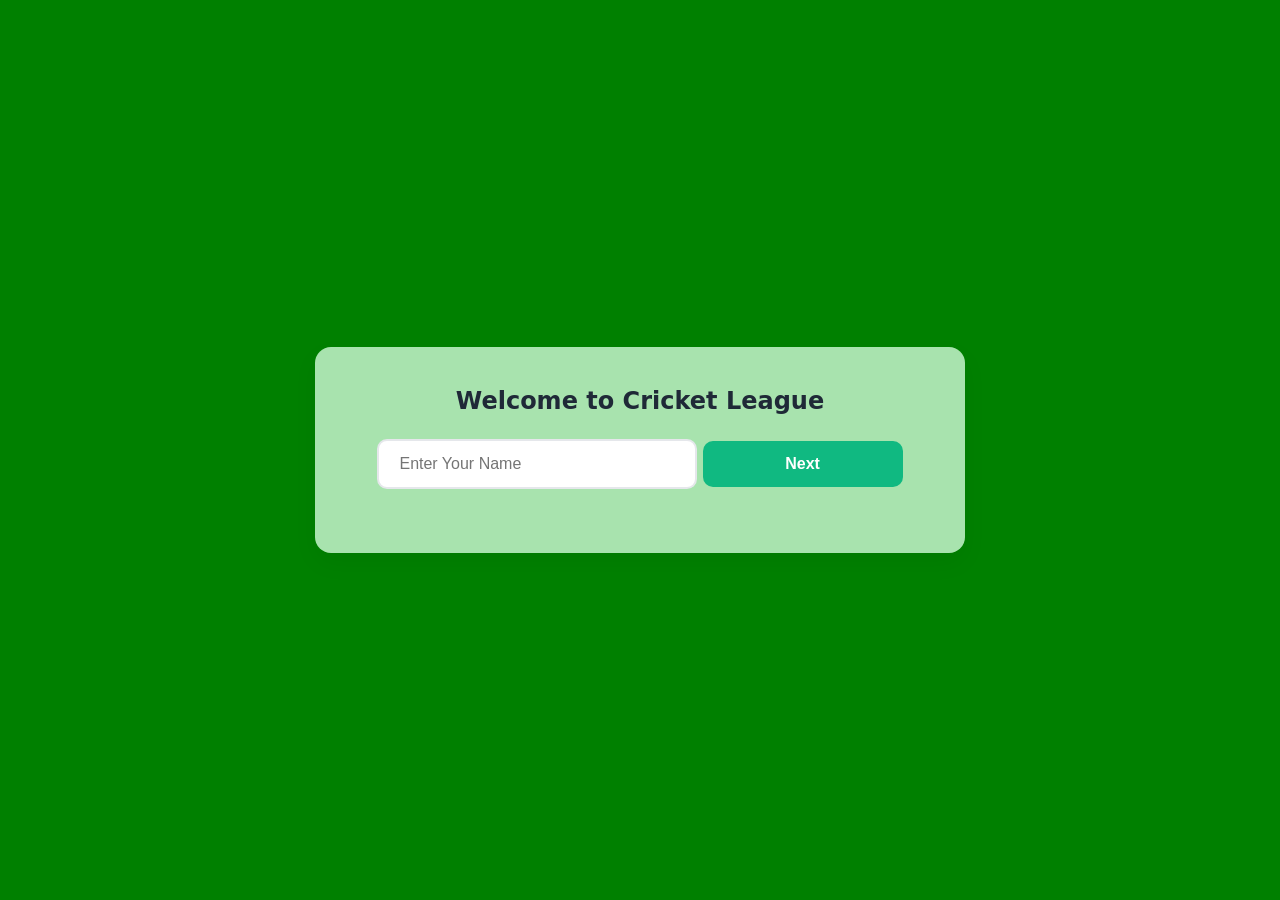
<file: index.html>
<!DOCTYPE html>
<html lang="en">
<head>
    <meta charset="UTF-8">
    <meta name="viewport" content="width=device-width, initial-scale=1.0">
    <title> Cricket League</title>
    <link rel="stylesheet" href="style.css">
</head>
<body>

    <div class="main-container">

        <div class="name-wrapper" id="name-wrapper">
            <h2>Welcome to  Cricket League</h2>
            <input type="text" placeholder="Enter Your Name" name="name" id="name">
            <button id="next">Next</button>
        </div>

        <!-- Team Selection -->
        <div id="teams-wrapper" class="hide">
            <h2>Select Your Team</h2>
            <div class="grid-container">
                <div class="team" id="pk">Pakistan</div>
                <div class="team" id="zm">Zimbabwe</div>
                <div class="team" id="bg">Bangladesh</div>
                <div class="team" id="sl">Sri Lanka</div>
                <div class="team" id="au">Australia</div>
                <div class="team" id="smc">SMIT Cheeteh</div>
            </div>
            <button id="next">Next</button>
        </div>

        <!-- Toss -->
        <div id="toss-wrapper" class="hide">
            <h2>Time for the Toss</h2>
            <div id="toss-coins">
                <div class="toss" id="hd">Heads</div>
                <div class="toss" id="tl">Tails</div>
            </div>
            <button id="next">Next</button>
        </div>

        <!-- Batting/Bowling -->
        <div id="elected-wrapper" class="hide">
            <h2>What will you do?</h2>
            <div id="elected-sides">
                <div class="side" id="bat">Batting</div>
                <div class="side" id="bowl">Bowling</div>
            </div>
            <button id="next">Next</button>
        </div>

        <!-- Play Screen -->
        <div id="play-wrapper" class="hide" tabindex="0">
            <h1><span>You're</span> <span id="play-type" class="highlight-text">-</span><span>ing</span></h1>
            
            <div class="scoreboard">
                <div class="stat-box">
                    <span class="stat-label">Score</span>
                    <span id="score" class="stat-value">0</span>
                </div>
                <div class="stat-box">
                    <span class="stat-label">Wickets</span>
                    <span id="wickets" class="stat-value">0</span>
                </div>
                <div class="stat-box">
                    <span class="stat-label">Target</span>
                    <span id="target" class="stat-value">N/A</span>
                </div>
            </div>

            <div id="user-side"></div>
            
            <button id="play" class="play-btn">Play</button>
        </div>
    </div>
<script src="app.js"></script>
</body>
</html>
</file>
<file: style.css>
:root {
  --primary: #10b981; 
  --primary-hover: #059669;
  --bg-color: green;
  --card-bg: #a8e3ae;
  --text-main: #1f2937;
  --text-muted: #6b7280;
  --border-color: #e5e7eb;
  --selected-bg: #ecfdf5;
}

body {
  margin: 0;
  font-family: 'Segoe UI', system-ui, -apple-system, sans-serif;
  background-color: var(--bg-color);
  color: var(--text-main);
  display: flex;
  justify-content: center;
  align-items: center;
  min-height: 100vh;
}


.main-container > div {
  background: var(--card-bg);
  padding: 40px;
  border-radius: 16px;
  box-shadow: 0 10px 25px rgba(0, 0, 0, 0.05);
  width: 90vw;
  max-width: 650px;
  text-align: center;
  box-sizing: border-box;
}

.show {
  display: block !important;
}

.hide {
  display: none !important;
}

h2 {
  margin-top: 0;
  margin-bottom: 24px;
  color: var(--text-main);
  font-weight: 600;
}

input[type="text"] {
  width: 100%;
  max-width: 320px;
  padding: 14px 20px;
  border: 2px solid var(--border-color);
  border-radius: 10px;
  font-size: 16px;
  outline: none;
  transition: border-color 0.3s;
  margin-bottom: 24px;
  box-sizing: border-box;
}

input[type="text"]:focus {
  border-color: var(--primary);
}

button {
  background-color: var(--primary);
  color: white;
  border: none;
  padding: 14px 36px;
  font-size: 16px;
  font-weight: 600;
  border-radius: 10px;
  cursor: pointer;
  transition: background-color 0.3s, transform 0.1s;
  width: 100%;
  max-width: 200px;
}

button:hover {
  background-color: var(--primary-hover);
}

button:active {
  transform: scale(0.97);
}

.play-btn {
  font-size: 18px;
  max-width: 250px;
  padding: 16px 40px;
}

.grid-container,
#elected-sides,
#toss-coins {
  display: flex;
  flex-wrap: wrap;
  justify-content: center;
  gap: 16px;
  margin-bottom: 30px;
}

.team,
.side {
  height: 120px;
  width: 160px;
  background-color: var(--card-bg);
  border: 2px solid var(--border-color);
  border-radius: 12px;
  cursor: pointer;
  font-size: 18px;
  font-weight: 600;
  color: var(--text-muted);
  display: flex;
  align-items: center;
  justify-content: center;
  transition: all 0.2s ease;
}

.team:hover,
.side:hover {
  border-color: var(--primary);
  transform: translateY(-3px);
  box-shadow: 0 8px 15px rgba(16, 185, 129, 0.1);
  color: var(--primary);
}

.selected {
  border-color: var(--primary);
  background-color: var(--selected-bg);
  color: var(--primary);
}

.toss {
  height: 120px;
  width: 120px;
  background: linear-gradient(135deg, #f59e0b, #d97706);
  color: white;
  display: flex;
  align-items: center;
  justify-content: center;
  border-radius: 50%;
  border: 4px solid var(--card-bg);
  box-shadow: 0 4px 15px rgba(0, 0, 0, 0.15);
  cursor: pointer;
  font-size: 20px;
  font-weight: bold;
  transition: transform 0.2s ease, box-shadow 0.2s ease;
}

.toss:hover {
  transform: scale(1.05);
  box-shadow: 0 6px 20px rgba(0, 0, 0, 0.2);
}

.toss.selected {
  border-color: var(--primary);
  box-shadow: 0 0 0 4px var(--selected-bg);
}

#play-wrapper h1 {
  font-size: 28px;
  margin-top: 0;
  margin-bottom: 30px;
}

.highlight-text {
  color: var(--primary);
  text-transform: capitalize;
}

.scoreboard {
  display: flex;
  justify-content: center;
  gap: 20px;
  background: var(--bg-color);
  padding: 24px;
  border-radius: 12px;
  margin-bottom: 30px;
}

.stat-box {
  display: flex;
  flex-direction: column;
  align-items: center;
  min-width: 80px;
}

.stat-label {
  font-size: 14px;
  color: var(--text-muted);
  text-transform: uppercase;
  letter-spacing: 1px;
  margin-bottom: 8px;
}

.stat-value {
  font-size: 28px;
  font-weight: 700;
  color: var(--text-main);
}
</file>
